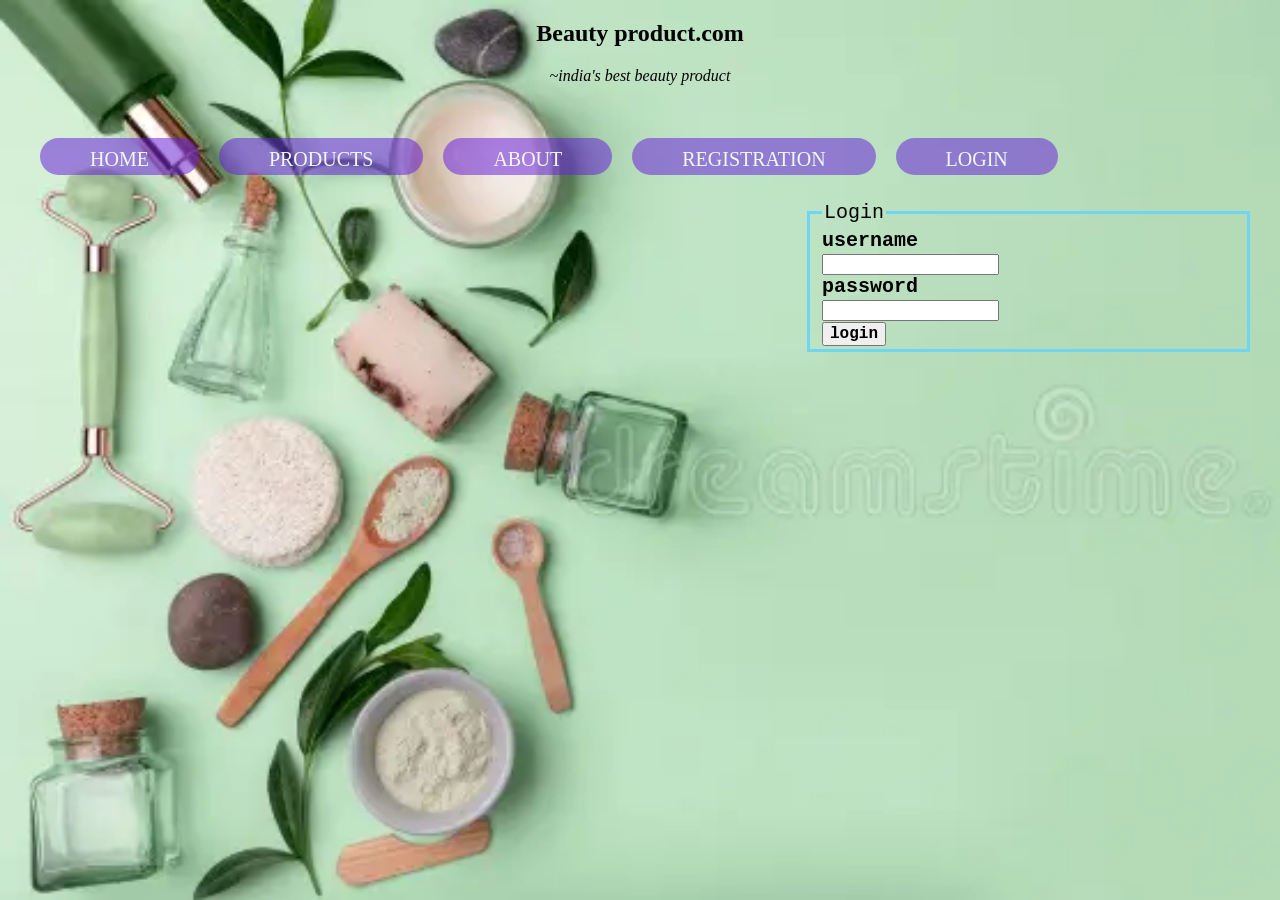
<file: login.html>
<!DOCTYPE html>
<html>
    <head>
    <meta lang="en-us">
    <meta charset="utf-8">
    <meta name="kywords" content="beautyproducts">
    <meta name="descreption" content="i am ankit form my home">
    <title>
beautyproduct.com
    </title>
    <link rel="stylesheet" href="style.css">
</head>
    
<body>
<!--start nav code-->
<nav>  <CENTER>
     

        <H1 id="head-text">Beauty product.com </H1>
        <i> ~india's best beauty product</i> 
       
        </CENTER>
     
 </nav>
    <ul id="menu">
        <li id="one"><a href="home.html">HOME</a></li>
        <li id="one"><a href="products.html">PRODUCTS</a></li>
        <li id="one"><a href="b.webp">ABOUT</a></li>
        <lI id="one"><a href="Registration.html">REGISTRATION</a> </lI>
        <li id="one"><a href="login.html">LOGIN</a></li>

    </ul>

<!--end nav code-->
 
 
<!--start section coding-->

<section>
    
<fieldset id="login"> 
     <legend>Login</legend>

       <form id="login-form"> username <br>
        
        
        <input type="username" name="username">
        <br>
             password
         <br>
        <input type="password" name="password">
        <br>
        <button id="login-button">login</button>


    </form>


</fieldset>

</section>

<!--end section coding-->









</body></html>
</file>
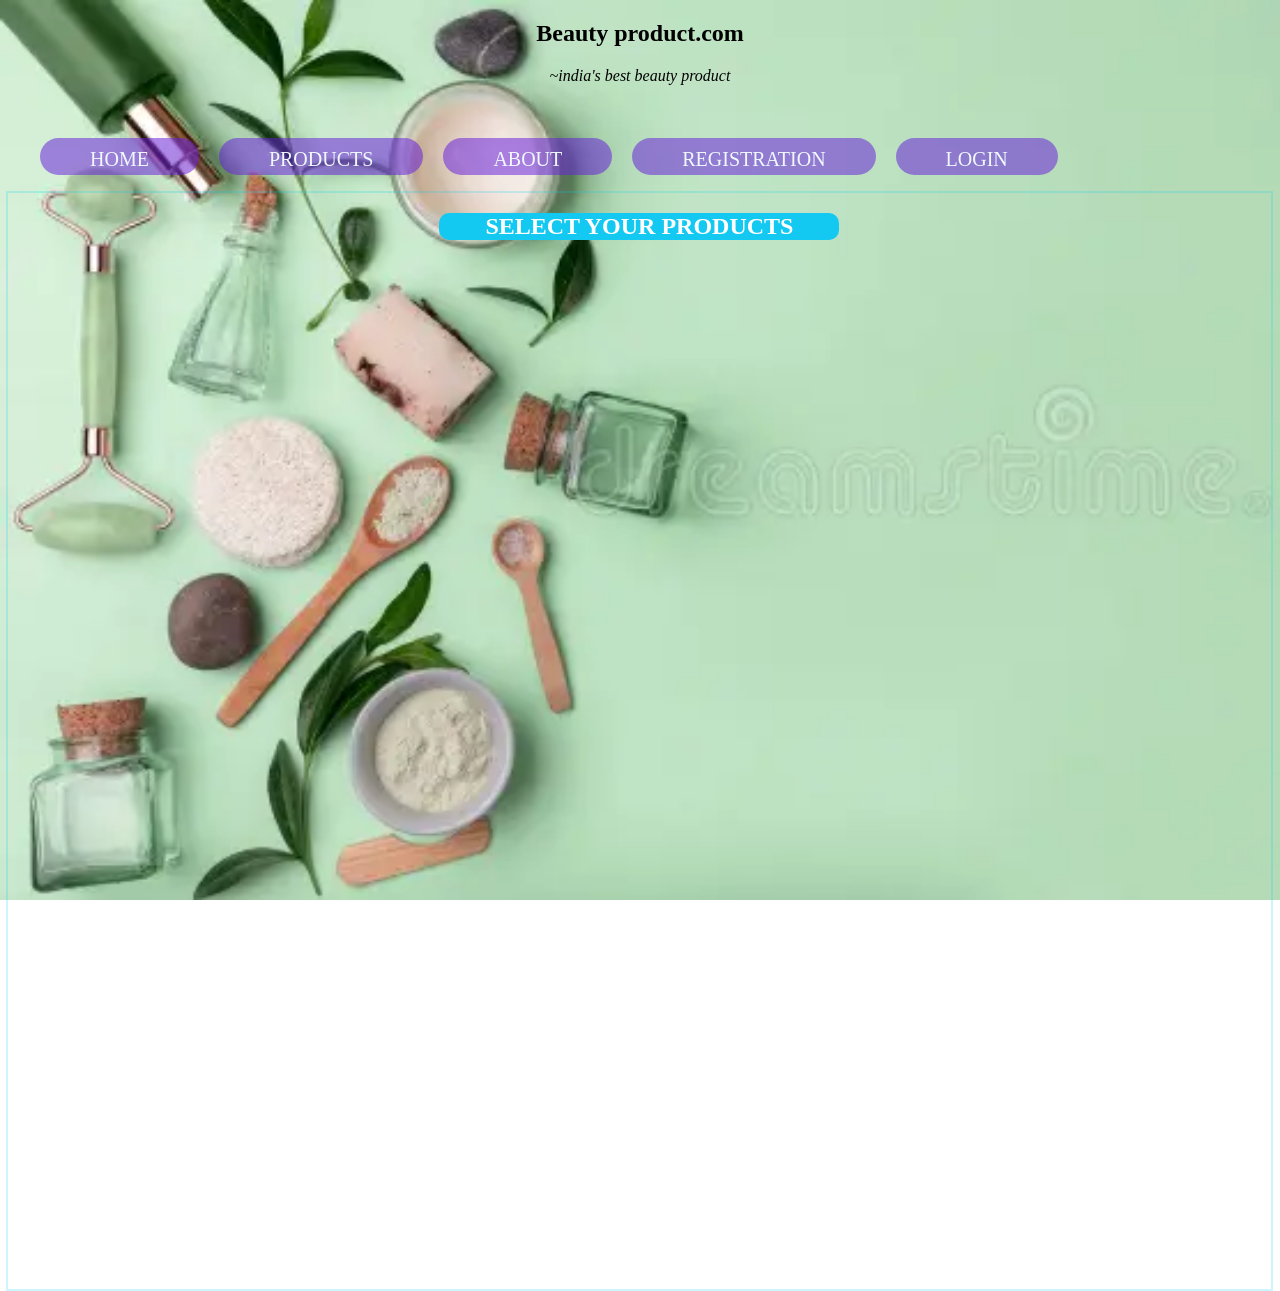
<file: products.html>
<!DOCTYPE html>
<html>
    <head>
    <meta lang="en-us">
    <meta charset="utf-8">
    <meta name="kywords" content="beautyproducts">
    <meta name="descreption" content="i am ankit form my home">
    <title>
    produts.com
    </title>
    <link rel="stylesheet" href="style.css">
</head>
    
<body>
<!--start nav code-->
<nav>
    <CENTER>
    

        <H1 id="head-text">Beauty product.com</H1>
        <i> ~india's best beauty product</i> 
       
        </CENTER>
    
    <ul id="menu">
        <li id="one"><a href="home.html">HOME</a></li>
        <li id="one"><a href="products.html">PRODUCTS</a></li>
        <li id="one"><a href="b.webp">ABOUT</a></li>
        <lI id="one"><a href="Registration.html">REGISTRATION</a> </lI>
        
        <li id="one"><a href="login.html">LOGIN</a></li>

    </ul>

  
</nav>
<!--end nab code-->
 
 
<!--start section coding-->
<section id="products">
    <center>
    <div id="select-product">
<h2>  SELECT YOUR PRODUCTS </h2>
     </div>
    </center>
</section>
<!--end section coding-->









</body></html>
</file>
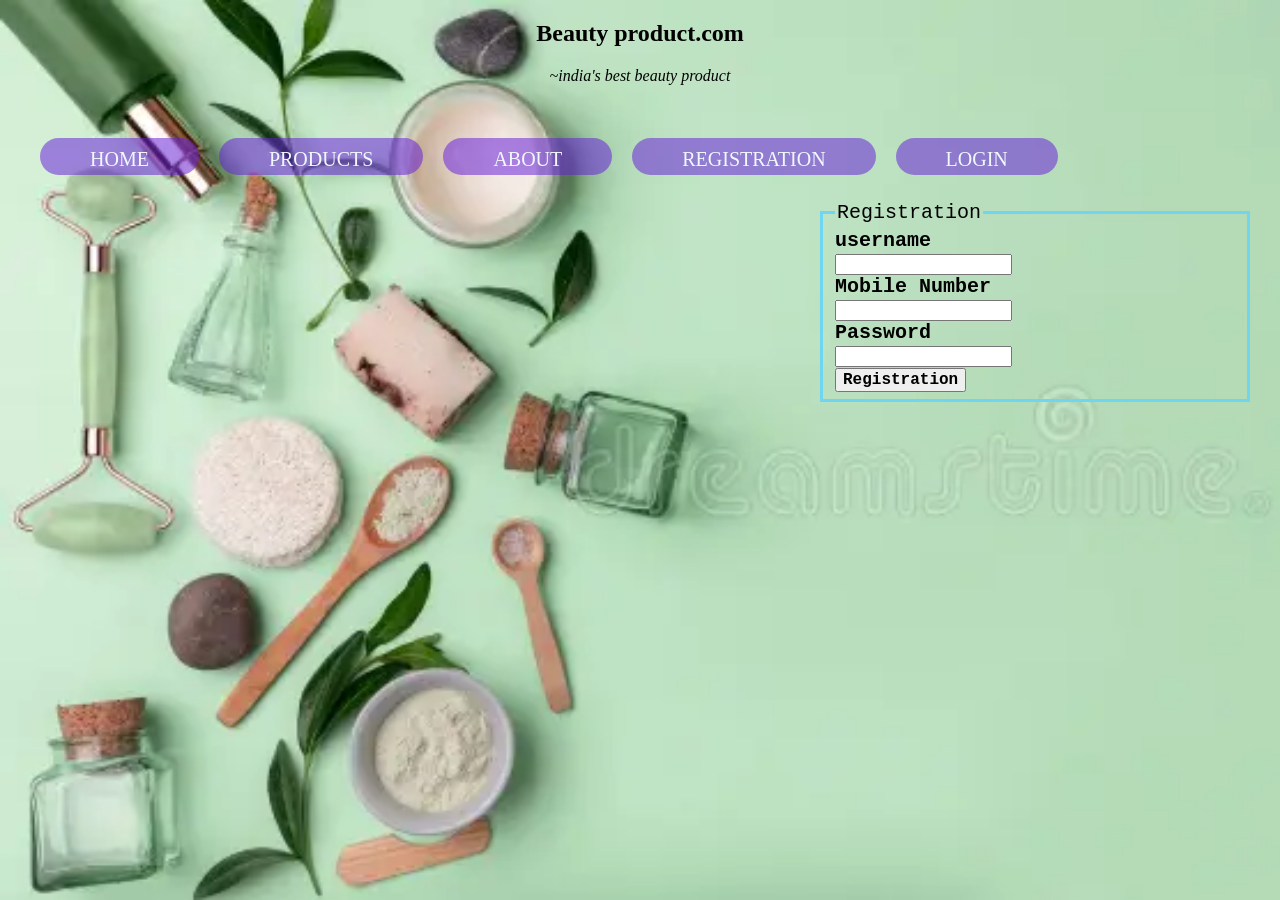
<file: Registration.html>
<!DOCTYPE html>
<html>
    <head>
         <title>
          registration.com
    </title>
    <meta lang="en-us">
    <meta charset="utf-8">
    <meta name="kywords" content="beautyproducts">
    <meta name="descreption" content="i am ankit form my home">
   
    <link rel="stylesheet" href="style.css">
</head>
    
<body>
<!--start nav code-->
<nav>  
     

        <H1 id="head-text">Beauty product.com </H1>
        <i>    ~india's best beauty product</i> 
       
     </nav>
 <!--end nav code-->
 
    <ul id="menu">
        <li id="one"><a href="home.html">HOME</a></li>
        <li id="one"><a href="products.html">PRODUCTS</a></li>
        <li id="one"><a href="b.webp">ABOUT</a></li>
        <lI id="one"><a href="Registration.html">REGISTRATION</a> </lI>
        
        <li id="one"><a href="login.html">LOGIN</a></li>

    </ul>

  


 
<!--start section coding-->

<section>
    
<fieldset id="registration"> 
     <legend>Registration</legend>

       <form id="registration-form">

         username <br>
         <input type="userame" name="userame">
        <br>

             Mobile Number
         <br>

        <input type="mobilenumber" name="mobilenumber">
        <br>

        Password
        <br>
        <input type="password" name="password">
        <br>

        <button id="login-button">Registration</button>


    </form>


</fieldset>

</section>

<!--end section coding-->









</body></html>
</file>
<file: style.css>
body {
    background-image:url("b.webp") ;
    background-size: cover;
    background-attachment: fixed;
    margin: 0;
    padding: 0%;
}
/*start nav code*/
nav{
    width: auto;
    height: auto;
    text-align: center;
     
}
#logo{
    width: 100px;
    height: 100px;
    box-sizing: border-box;
    border: 1px solid rgb(133, 213, 250);
    background-color: aqua;
    margin-top: 5px;
    border-radius: 10px 0px 10px 0px;
    
}


#text-logo{
    font-size: 105px;
    margin:-16px;
    padding:-16px;
    text-align: center;
    line-height: 1.3;
}
#menu{
     
    width: 1200px;
    height: 40px;
    box-sizing: border-box;
    display: flex;
    list-style: none;
    border: 0px solid rgb(66, 213, 224);
    padding-top: 3px;
    gap: 20px;
    margin-top: 50px;
  
    
    
    
}
#one{
    padding: 10px 50px;
    border: 0px solid rgb(102, 202, 241);
    background: rgba(103, 31, 219, 0.527);
    border-radius: 20px;
}

a{
    color: aliceblue;
    text-decoration: none;
    font-size: 20px;
}
section{
    width: 400px;
    height: 180px;
    box-sizing: border-box;
    float:right; }

/*end nav code*/



/*start login page*/




 #login{
    width: 400px;
    height:130px;
   border : 3px solid rgb(110, 214, 240);
   padding-right: 25px;
   margin: 10px 30px 0px 0px;
   float: right;
     
}
legend{
    font-size: 20px;
    font-family: 'Courier New', Courier, monospace;


}
#login-form{
    font-family: 'Courier New', Courier, monospace;
    font-size: 20px;
    font-weight:bold;
    
}



#login-button{
    font-size:16px ;
    font-family: 'Courier New', Courier, monospace;
    font-weight: bold;
}


/*end login page coding*/

/*start registration coding*/

#registration{
      width: 400px;
    height:180px;
   border : 3px solid rgb(110, 214, 240);
   margin: 10px 30px 0px 0px;
   float: right;
}
#registration-form{
    font-family: 'Courier New', Courier, monospace;
    font-size: 20px;
    font-weight:bold;
    
}


/*end registrasion coding*/

/*Start section coding*/

#products{

    width: 99%;
    height: 1100px;
    border-width: 2px;
    border-color: rgba(0, 206, 242,0.2);
    border-style: solid;
    margin-right: 7px;
    margin-left: 7px;

}
h2{
    color: white;
    font-family: initial;
}
#select-product{
    width: 400px;
    height: auto;
     
    border-radius: 10px 10px 10px 10px;
    background-color: rgb(19, 201, 242);

}

/*end section coding*/
</file>
